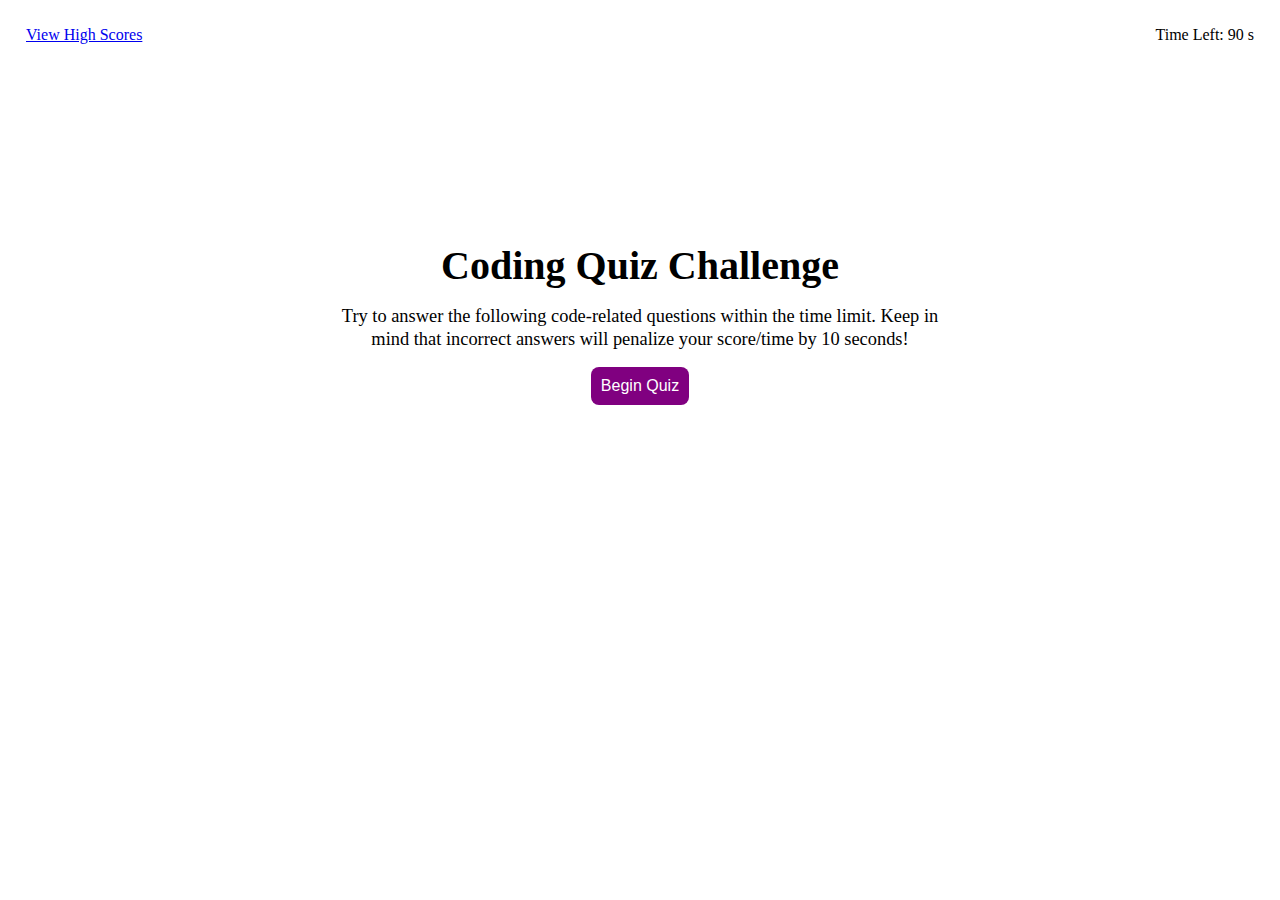
<file: index.html>
<!DOCTYPE html>
<html lang="en">
  <head>
    <meta charset="UTF-8">
    <meta http-equiv="X-UA-Compatible" content="IE=edge">
    <meta name="viewport" content="width=device-width, initial-scale=1.0">
    <link rel = "stylesheet" href="./assets/style.css">
    <title>How well do you know your java</title>
  </head>
  <body>

<!-- This will wrap all the content together that will provide the display of the webpage shown in the example.-->

    <div class="main-container">

<!-- Will contain a link to the previous high scores and a timer -->

      <div class="top-bar">
        <a id="high-score" href="scores.html">View High Scores</a>
        <p id="timer">Time Left: 90 s</p>
      </div>

<!-- Will contain the intro of the quiz as well as all the other main content needed for the webpage -->

      <div class="content-container">
        <header class="quiz-intro" id="quiz-intro">
          <h1>Coding Quiz Challenge</h1>
          <p>Try to answer the following code-related questions within the time limit.
            Keep in mind that incorrect answers will penalize your score/time by 10 seconds!
          </p>
          <button class="begin-button" id="begin-btn">Begin Quiz</button>
        </header>

        <main>

<!-- Contains the question portion for the webpage -->

          <section class="question-screen" id="question-screen">
            <h2 id="question">Question Here</h2>
            <ul>
              <li><button class="answer-button" id="answer-btn1">Answer 1</button></li>
              <li><button class="answer-button" id="answer-btn2">Answer 2</button></li>
              <li><button class="answer-button" id="answer-btn3">Answer 3</button></li>
              <li><button class="answer-button" id="answer-btn4">Answer 4</button></li>
            </ul>
            <div class="check" id="check">
              <p> Correct or Wrong</p>
            </div>
          </section>

<!-- Contains the content that will appear after completing the quiz -->

          <section class="finish-screen" id="finish-screen">
            <h2 id="finish">All done!</h2>
            <p id="final-score">Your final score is: </p>
            <div>
              <label for=""> Enter initials</label>
              <input type="text" id="initials">
              <button class="submit-button" id="submit-btn">Submit</button>
            </div>
          </section>

        </main>

      </div>

    </div>

  <script src="./assets/script.js"></script>

</body>

</html>
</file>
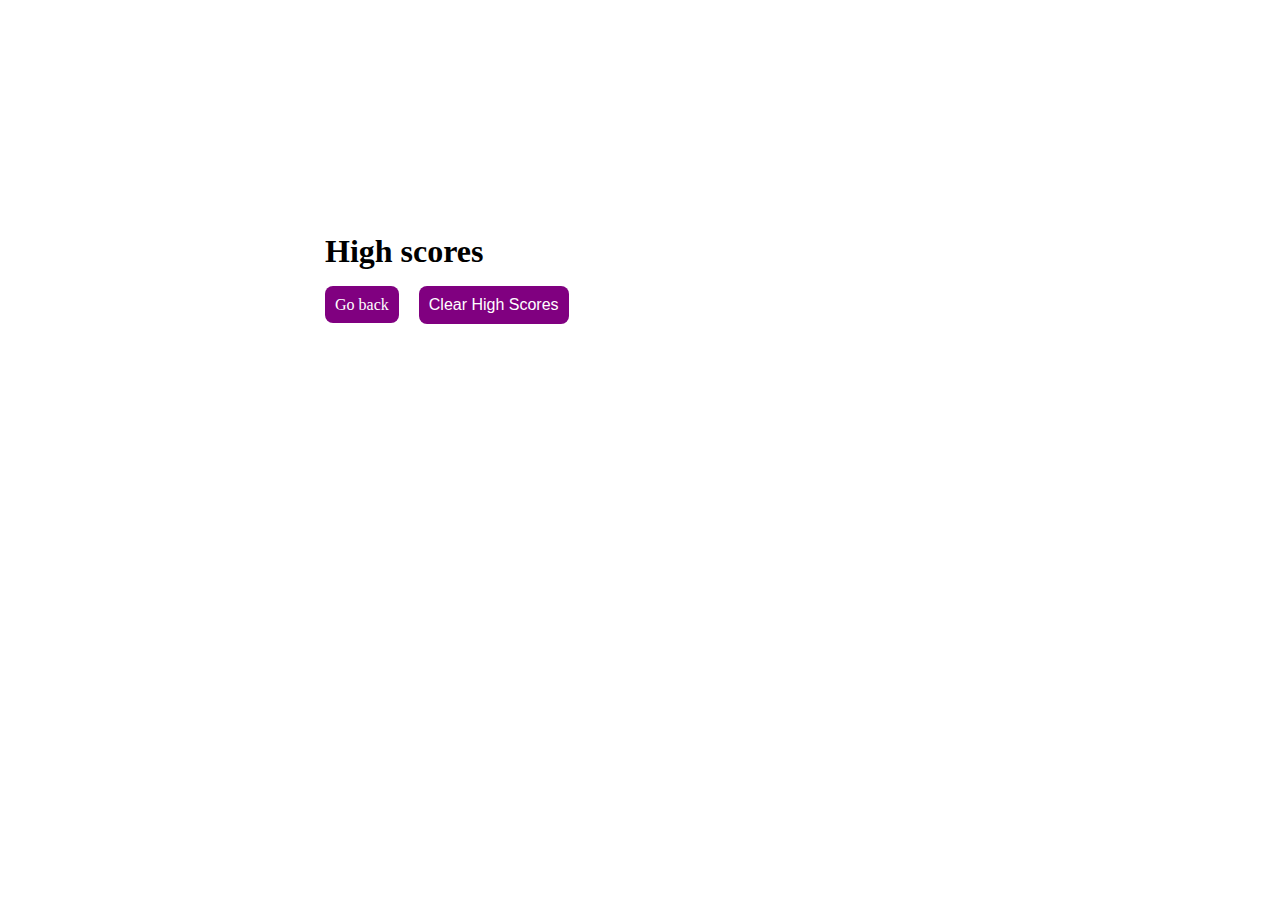
<file: scores.html>
<!DOCTYPE html>
<html lang="en">
<head>
  <meta charset="UTF-8">
  <meta http-equiv="X-UA-Compatible" content="IE=edge">
  <meta name="viewport" content="width=device-width, initial-scale=1.0">
  <link rel ="stylesheet" href ="./assets/style.css"/>
  <title>High scores page</title>
</head>
<body>
<div class="main-container">

  <div class="content-container">

    <main>

      <section class="highscore-screen" id="highscore-screen">
        <h2>High scores</h2>
        <ul class="scoresList">
        </ul>
        <a href="index.html" class="back-button" id="back-btn">Go back</a>
        <button class="clear-button" id="clear-btn"> Clear High Scores</button>
      </section>

    </main>

  </div>

</div>

<script src="./assets/scores.js"></script>
</body>
</html>
</file>
<file: assets/style.css>
/* General Styling */

* {
  margin: 0;
  padding: 0;
  box-sizing: border-box;
}

/* Main Container */

.main-container {
  padding: 10px;
  height: 100vh;
  display: flex;
  flex-direction: column;
  justify-content: start;
}

/* Top Bar */
.top-bar {
  padding: 1rem 1rem 0 1rem;
}

.top-bar p {
  float: right;
}

/* Content Container */

 .content-container,
 .main {
  height: 100%;
  width: 50%;
  margin: 0 auto;
  display: flex;
  flex-direction: column;
  justify-content: center;
 }

 /* Quiz Intro */

 .quiz-intro { 
  height: 50vh;
  text-align: center;
 }

 .quiz-intro h1 {
  padding-bottom: 1rem;
  font-size: 2.5rem;
 }

 .quiz-intro p {
  line-height: 1.25em;
  padding-bottom: 1rem;
  font-size: 1.15rem;
 }

 .quiz-intro button {
  display: block;
  margin: auto;
 }

 .begin-button,
 .submit-button,
 .back-button,
 .clear-button {
  color: white;
  background-color: purple;
  border-style: none;
  padding: 10px;
  width: auto;
  height: auto;
  border-radius: 8px;
  font-size: 1rem;
 }

.begin-button,
.submit-button,
.answer-button,
.back-button,
.clear-button:hover {
  cursor: pointer;
}

 /* Question Screen */

 .question-screen {
  display: none;
  height: 50vh;
 }

 .question-screen h2 {
  font-size: 2rem;
  margin-top: 1rem;
  margin-bottom: 1.25rem;
 }

 .question-screen li{
  list-style: none;
  margin-top: 8px;
  margin-bottom: 8px; 
 }

 .answer-button {
  color: white; 
  background-color: purple;
  border-style: none;
  width: 120px;
  height: 36px;
  border-radius: 8px;
  font-size: 1rem;
 }

 .check {
  display: none;
  border-top: 1px solid grey;
  margin-top: 1.25rem;
  font-size: 1.5rem;
  color: grey;
 }

 /* Finish Screen */

 .finish-screen {
  display: none;
  height: 50vh;
 }

 .finish-screen h2,
 .highscore-screen h2 {
  font-size: 2rem;
  margin-top: 1rem;
  margin-bottom: 1rem;
 }

 .finish-screen p {
  margin-bottom: 0.5rem;
  font-size: 1.5rem;
 }

 .label {
  font-size: 1.5rem; 
 }

 /* High score Screen */

 .highscore-screen {
  height: 50vh;
 }

 .highscore-screen li {
  margin-bottom: 1rem;
  margin-left: 1.3rem;
 }

 .back-button {
  margin-right: 1rem;
  text-decoration: none;
 }
</file>
